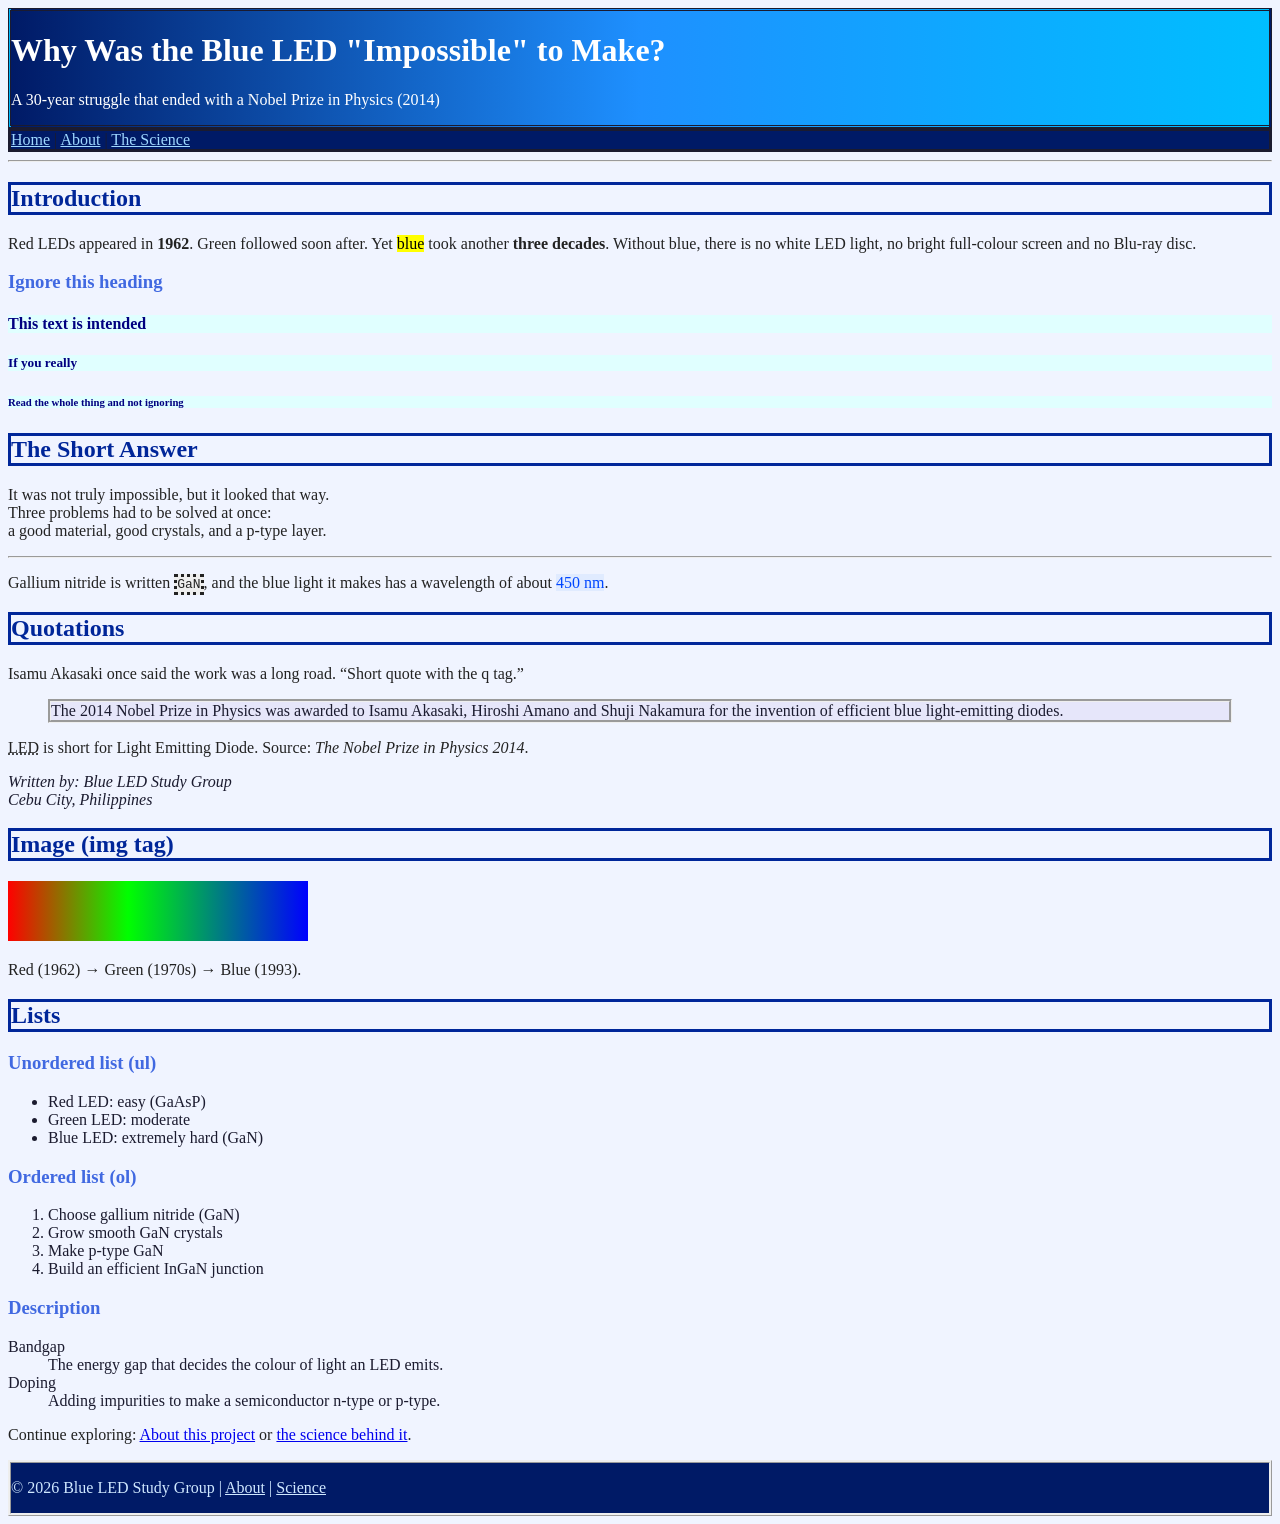
<file: index.html>
<!DOCTYPE html>
<html lang="en">
<head>
  <meta charset="UTF-8">
  <meta name="viewport" content="width=device-width, initial-scale=1.0">
  <meta name="description" content="Why was the blue LED so hard to make?">
  <title>Why Was the Blue LED "Impossible"? | Home</title>
  <link rel="stylesheet" href="style.css">
</head>
<body>

  <header id="top-banner">
    <h1>Why Was the Blue LED "Impossible" to Make?</h1>
    <p>A 30-year struggle that ended with a Nobel Prize in Physics (2014)</p>
  </header>

  <nav class="nav">
    <a href="index.html">Home</a> |
    <a href="about.html">About</a> |
    <a href="science.html">The Science</a>
  </nav>

  <hr>
  
    <h2>Introduction</h2>
    <p>
      Red LEDs appeared in <b>1962</b>. Green followed soon after. Yet <mark>blue</mark>
      took another <strong>three decades</strong>. Without blue, there is no white LED light,
      no bright full-colour screen and no Blu-ray disc.
    </p>

    <h3>Ignore this heading</h3>
    <h4>This text is intended</h4>
    <h5>If you really</h5>
    <h6>Read the whole thing and not ignoring</h6>

    <h2>The Short Answer</h2>
    <p>
      It was not truly impossible, but it looked that way.<br>
      Three problems had to be solved at once:<br>
      a good material, good crystals, and a p-type layer.
    </p>
    <hr>

    <p>
      Gallium nitride is written <code>GaN</code>, and the blue light it makes has a
      wavelength of about <span class="blue-text">450 nm</span>.
    </p>

    <h2>Quotations</h2>
    <p>Isamu Akasaki once said the work was a long road. <q>Short quote with the q tag.</q></p>

    <blockquote class="quote-box" cite="https://www.nobelprize.org">
      The 2014 Nobel Prize in Physics was awarded to Isamu Akasaki, Hiroshi Amano
      and Shuji Nakamura for the invention of efficient blue light-emitting diodes.
    </blockquote>

    <p>
      <abbr title="Light Emitting Diode">LED</abbr> is short for Light Emitting Diode.
      Source: <cite>The Nobel Prize in Physics 2014</cite>.
    </p>

    <address>
      Written by: Blue LED Study Group<br>
      Cebu City, Philippines
    </address>

    <h2>Image (img tag)</h2>
    <p>
      <img alt="A simple colour spectrum from red to blue" width="300" height="60"
           src="data:image/svg+xml;utf8,%3Csvg xmlns='http://www.w3.org/2000/svg' width='300' height='60'%3E%3Cdefs%3E%3ClinearGradient id='g'%3E%3Cstop offset='0' stop-color='red'/%3E%3Cstop offset='0.4' stop-color='lime'/%3E%3Cstop offset='1' stop-color='blue'/%3E%3C/linearGradient%3E%3C/defs%3E%3Crect width='300' height='60' fill='url(%23g)'/%3E%3C/svg%3E">
    </p>
    <p>Red (1962) &rarr; Green (1970s) &rarr; Blue (1993).</p>

        <h2>Lists</h2>

    <h3>Unordered list (ul)</h3>
    <ul>
      <li>Red LED: easy (GaAsP)</li>
      <li>Green LED: moderate</li>
      <li>Blue LED: extremely hard (GaN)</li>
    </ul>

    <h3>Ordered list (ol)</h3>
    <ol>
      <li>Choose gallium nitride (GaN)</li>
      <li>Grow smooth GaN crystals</li>
      <li>Make p-type GaN</li>
      <li>Build an efficient InGaN junction</li>
    </ol>

    <h3>Description </h3>
    <dl>
      <dt>Bandgap</dt>
      <dd>The energy gap that decides the colour of light an LED emits.</dd>
      <dt>Doping</dt>
      <dd>Adding impurities to make a semiconductor n-type or p-type.</dd>
    </dl>

    <p>
      Continue exploring:
      <a href="about.html">About this project</a> or
      <a href="science.html">the science behind it</a>.
    </p>

    </main>

  <footer>
    <p>&copy; 2026 Blue LED Study Group | <a href="about.html">About</a> | <a href="science.html">Science</a></p>
  </footer>

</body>
</html>
</file>
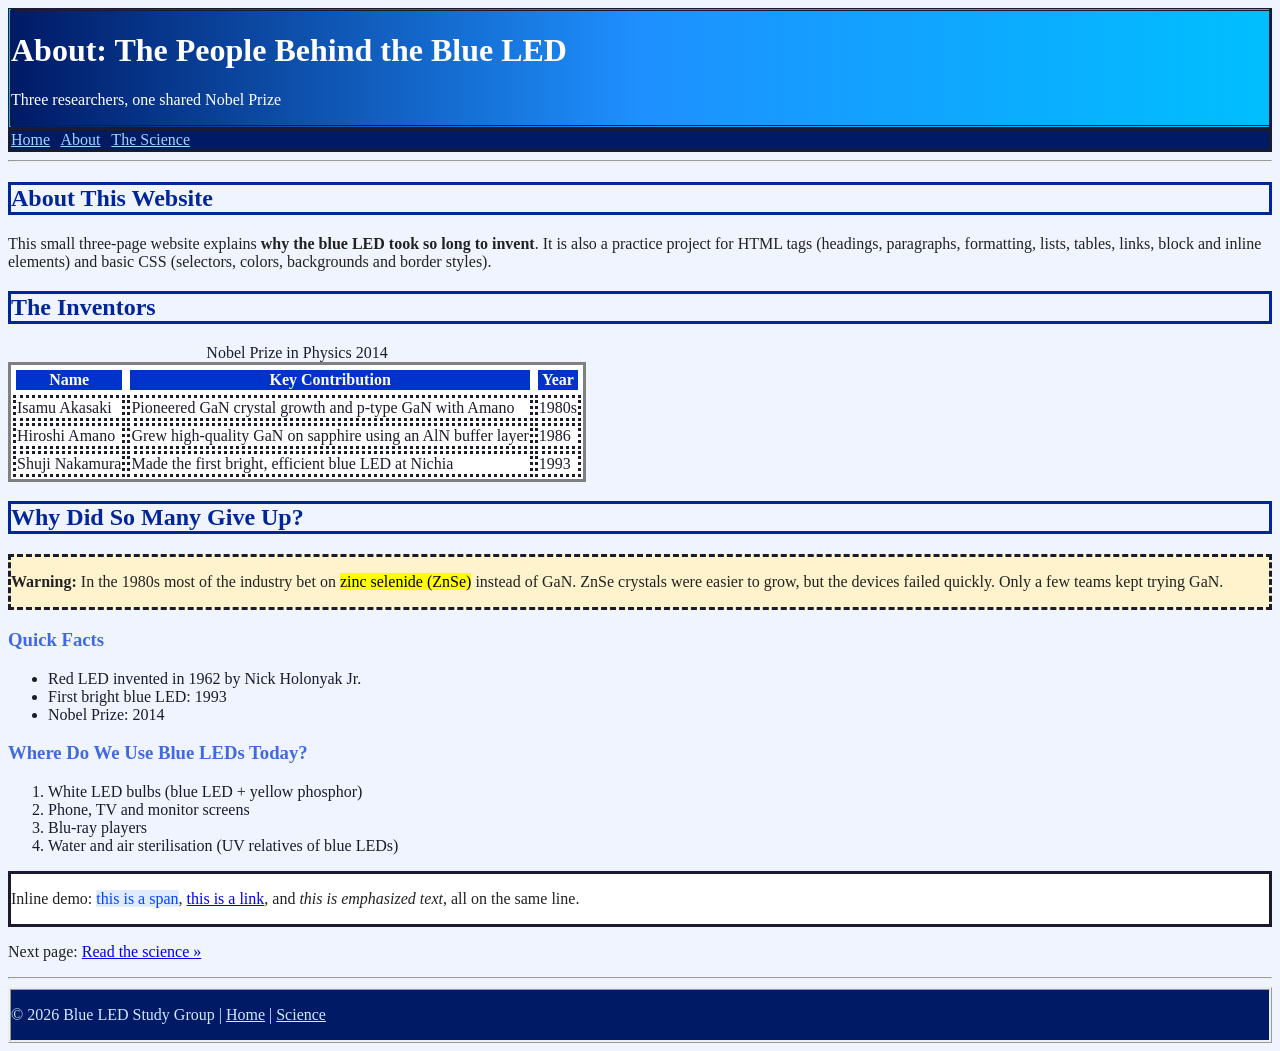
<file: about.html>
<!DOCTYPE html>
<html lang="en">
<head>
  <meta charset="UTF-8">
  <meta name="viewport" content="width=device-width, initial-scale=1.0">
  <title>About | Blue LED Study</title>
  <link rel="stylesheet" href="style.css">
</head>
<body>

  <header id="top-banner">
    <h1>About: The People Behind the Blue LED</h1>
    <p>Three researchers, one shared Nobel Prize</p>
  </header>

  <nav class="nav">
    <a href="index.html">Home</a> |
    <a href="about.html">About</a> |
    <a href="science.html">The Science</a>
  </nav>

  <hr>

  <main>

    <h2>About This Website</h2>
    <p>
      This small three-page website explains <b>why the blue LED took so long to invent</b>.
      It is also a practice project for HTML tags (headings, paragraphs, formatting,
      lists, tables, links, block and inline elements) and basic CSS
      (selectors, colors, backgrounds and border styles).
    </p>

    <h2>The Inventors</h2>
    <table>
      <caption>Nobel Prize in Physics 2014</caption>
      <thead>
        <tr>
          <th>Name</th>
          <th>Key Contribution</th>
          <th>Year</th>
        </tr>
      </thead>
      <tbody>
        <tr>
          <td>Isamu Akasaki</td>
          <td>Pioneered GaN crystal growth and p-type GaN with Amano</td>
          <td>1980s</td>
        </tr>
        <tr>
          <td>Hiroshi Amano</td>
          <td>Grew high-quality GaN on sapphire using an AlN buffer layer</td>
          <td>1986</td>
        </tr>
        <tr>
          <td>Shuji Nakamura</td>
          <td>Made the first bright, efficient blue LED at Nichia</td>
          <td>1993</td>
        </tr>
      </tbody>
    </table>

    <h2>Why Did So Many Give Up?</h2>
    <div class="warning">
      <p>
        <strong>Warning:</strong> In the 1980s most of the industry bet on
        <mark>zinc selenide (ZnSe)</mark> instead of GaN. ZnSe crystals were easier to grow,
        but the devices failed quickly. Only a few teams kept trying GaN.
      </p>
    </div>

    <h3>Quick Facts</h3>
    <ul>
      <li>Red LED invented in 1962 by Nick Holonyak Jr.</li>
      <li>First bright blue LED: 1993</li>
      <li>Nobel Prize: 2014</li>
    </ul>

    <h3>Where Do We Use Blue LEDs Today?</h3>
    <ol>
      <li>White LED bulbs (blue LED + yellow phosphor)</li>
      <li>Phone, TV and monitor screens</li>
      <li>Blu-ray players</li>
      <li>Water and air sterilisation (UV relatives of blue LEDs)</li>
    </ol>

    <div class="card b-groove">
      <p>
        Inline demo: <span class="blue-text">this is a span</span>,
        <a href="science.html">this is a link</a>, and
        <em>this is emphasized text</em>, all on the same line.
      </p>
    </div>

    <p>
      Next page: <a href="science.html">Read the science &raquo;</a>
    </p>

  </main>

  <hr>

  <footer>
    <p>&copy; 2026 Blue LED Study Group | <a href="index.html">Home</a> | <a href="science.html">Science</a></p>
  </footer>

</body>
</html>
</file>
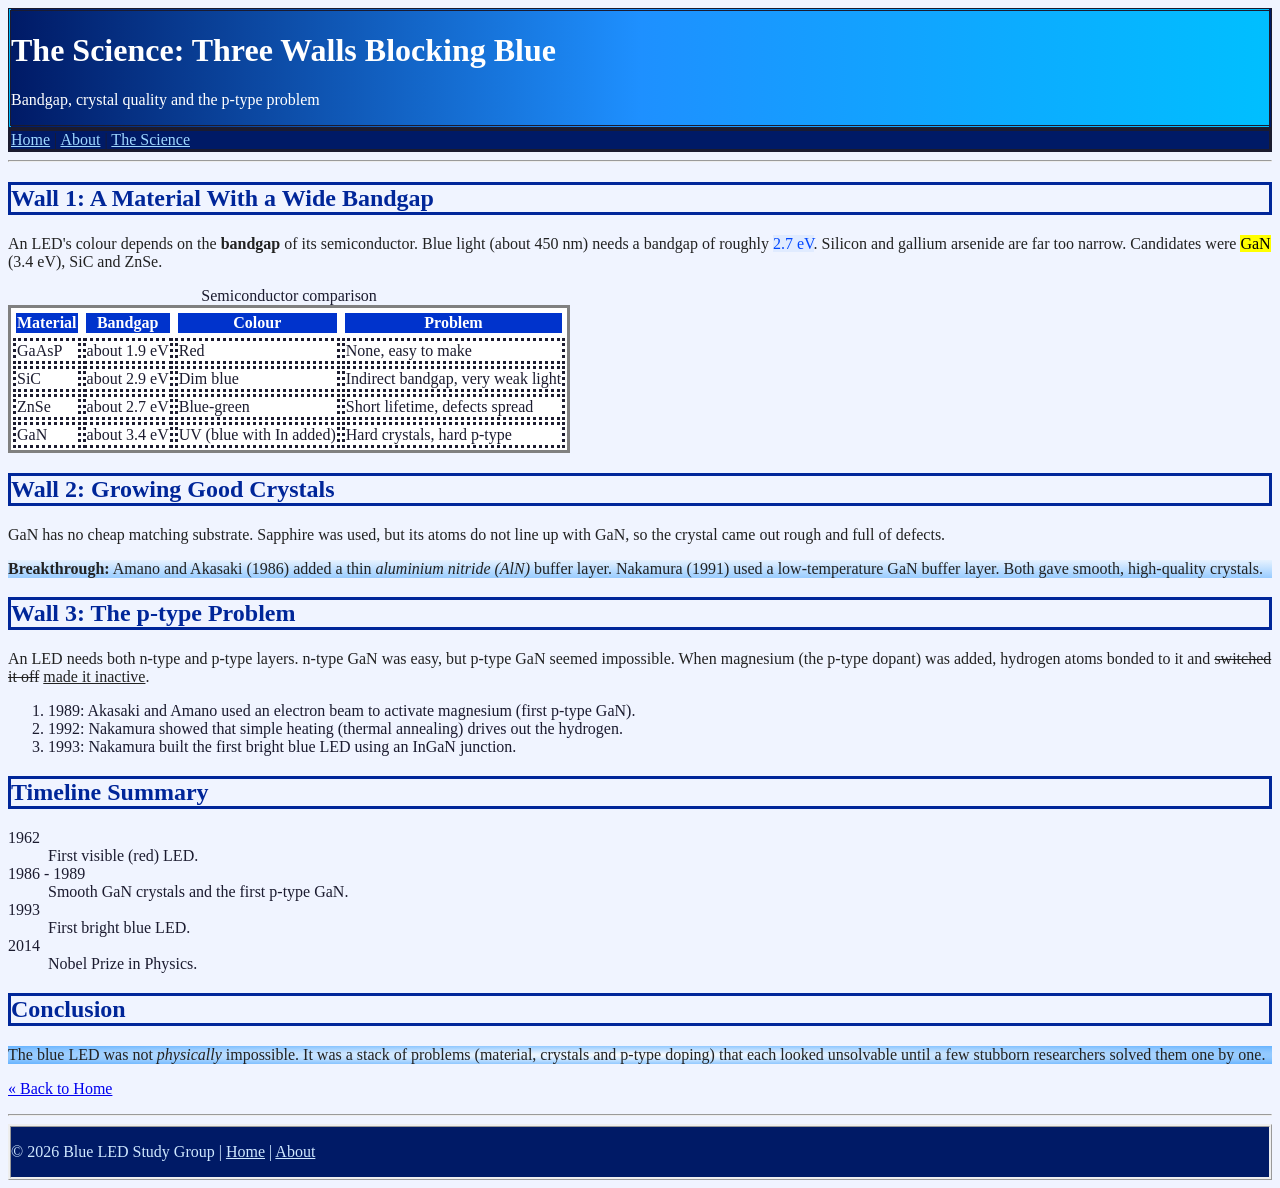
<file: science.html>
<!DOCTYPE html>
<html lang="en">
<head>
  <meta charset="UTF-8">
  <meta name="viewport" content="width=device-width, initial-scale=1.0">
  <title>The Science | Blue LED Study</title>
  <link rel="stylesheet" href="style.css">
</head>
<body>

  <header id="top-banner">
    <h1>The Science: Three Walls Blocking Blue</h1>
    <p>Bandgap, crystal quality and the p-type problem</p>
  </header>

  <nav class="nav">
    <a href="index.html">Home</a> |
    <a href="about.html">About</a> |
    <a href="science.html">The Science</a>
  </nav>

  <hr>

  <main>

    <h2>Wall 1: A Material With a Wide Bandgap</h2>
    <p>
      An LED's colour depends on the <b>bandgap</b> of its semiconductor. Blue light
      (about 450 nm) needs a bandgap of roughly <span class="blue-text">2.7 eV</span>.
      Silicon and gallium arsenide are far too narrow. Candidates were
      <mark>GaN</mark> (3.4 eV), SiC and ZnSe.
    </p>

    <table>
      <caption>Semiconductor comparison</caption>
      <tr>
        <th>Material</th>
        <th>Bandgap</th>
        <th>Colour</th>
        <th>Problem</th>
      </tr>
      <tr>
        <td>GaAsP</td>
        <td>about 1.9 eV</td>
        <td>Red</td>
        <td>None, easy to make</td>
      </tr>
      <tr>
        <td>SiC</td>
        <td>about 2.9 eV</td>
        <td>Dim blue</td>
        <td>Indirect bandgap, very weak light</td>
      </tr>
      <tr>
        <td>ZnSe</td>
        <td>about 2.7 eV</td>
        <td>Blue-green</td>
        <td>Short lifetime, defects spread</td>
      </tr>
      <tr>
        <td>GaN</td>
        <td>about 3.4 eV</td>
        <td>UV (blue with In added)</td>
        <td>Hard crystals, hard p-type</td>
      </tr>
    </table>

    <h2>Wall 2: Growing Good Crystals</h2>
    <p>
      GaN has no cheap matching substrate. Sapphire was used, but its atoms do not line
      up with GaN, so the crystal came out rough and full of defects.
    </p>
    <div class="bg-gradient b-ridge">
      <p>
        <strong>Breakthrough:</strong> Amano and Akasaki (1986) added a thin
        <em>aluminium nitride (AlN)</em> buffer layer. Nakamura (1991) used a low-temperature
        GaN buffer layer. Both gave smooth, high-quality crystals.
      </p>
    </div>

    <h2>Wall 3: The p-type Problem</h2>
    <p>
      An LED needs both n-type and p-type layers. n-type GaN was easy, but p-type GaN
      seemed impossible. When magnesium (the p-type dopant) was added, hydrogen atoms
      bonded to it and <del>switched it off</del> <ins>made it inactive</ins>.
    </p>

    <ol>
      <li>1989: Akasaki and Amano used an electron beam to activate magnesium (first p-type GaN).</li>
      <li>1992: Nakamura showed that simple heating (thermal annealing) drives out the hydrogen.</li>
      <li>1993: Nakamura built the first bright blue LED using an InGaN junction.</li>
    </ol>

    <h2>Timeline Summary</h2>
    <dl>
      <dt>1962</dt>
      <dd>First visible (red) LED.</dd>
      <dt>1986 - 1989</dt>
      <dd>Smooth GaN crystals and the first p-type GaN.</dd>
      <dt>1993</dt>
      <dd>First bright blue LED.</dd>
      <dt>2014</dt>
      <dd>Nobel Prize in Physics.</dd>
    </dl>

    <h2>Conclusion</h2>
    <div class="bg-radial b-double">
      <p>
        The blue LED was not <i>physically</i> impossible. It was a stack of problems
        (material, crystals and p-type doping) that each looked unsolvable until
        a few stubborn researchers solved them one by one.
      </p>
    </div>

    <p><a href="index.html">&laquo; Back to Home</a></p>

  </main>

  <hr>

  <footer>
    <p>&copy; 2026 Blue LED Study Group | <a href="index.html">Home</a> | <a href="about.html">About</a></p>
  </footer>

</body>
</html>
</file>
<file: style.css>
:root {
  color: #1b1b2f;
}

body {
  background-color: #f0f4ff;              /* HEX color */
}

h1 {
  color: white;
  background-color: rgb(0, 40, 140);      /* RGB color */
}

h2 {
  color: hsl(225, 100%, 30%);             /* HSL color */
  border-style: solid;                    /* border-style */
}

h3 {
  color: royalblue;                       /* color name */
}

p {
  color: #222222;
}

h4, h5, h6 {
  color: navy;
  background-color: lightcyan;
}

#top-banner {
  background-color: #0033cc;
  background-image: linear-gradient(to right, #001a66, #1e90ff, #00bfff);
  border-style: double;
}

#top-banner h1,
#top-banner p {
  color: white;
  background-color: transparent;
}
.nav {
  background-color: #001a66;
  border-style: solid;
}   

.nav a {                                  /* descendant selector */
  color: #9fd8ff;
  background-color: #001a66;
}

.nav a:hover {
  color: #001a66;
  background-color: #9fd8ff;
}

.card {
  background-color: white;
  border-style: solid;
}

.highlight {
  background-color: #cfe8ff;
  color: #003399;
}

.warning {
  background-color: #fff3cd;
  border-style: dashed;
}

.quote-box {
  background-color: lavender;
  border-style: groove;
}

.bg-gradient {
  background-image: linear-gradient(#e6f2ff, #99ccff);
  background-repeat: no-repeat;
  background-attachment: scroll;
  background-position: center;
}

.bg-radial {
  background-image: radial-gradient(white, #66b3ff);
}

    table {
  border-style: solid;
  background-color: white;
}

th {
  background-color: #0033cc;
  color: white;
  border-style: solid;
}

td {
  border-style: dotted;
}

footer {
  background-color: #001a66;
  border-style: ridge;
}

footer p, footer a {
  color: #cfe8ff;
  background-color: transparent;
}

mark {
  background-color: yellow;
}

span.blue-text {
  color: #0047ff;
  background-color: #e0ebff;
}

code {
  background-color: #eeeeee;
  border-style: dotted;
}
</file>
